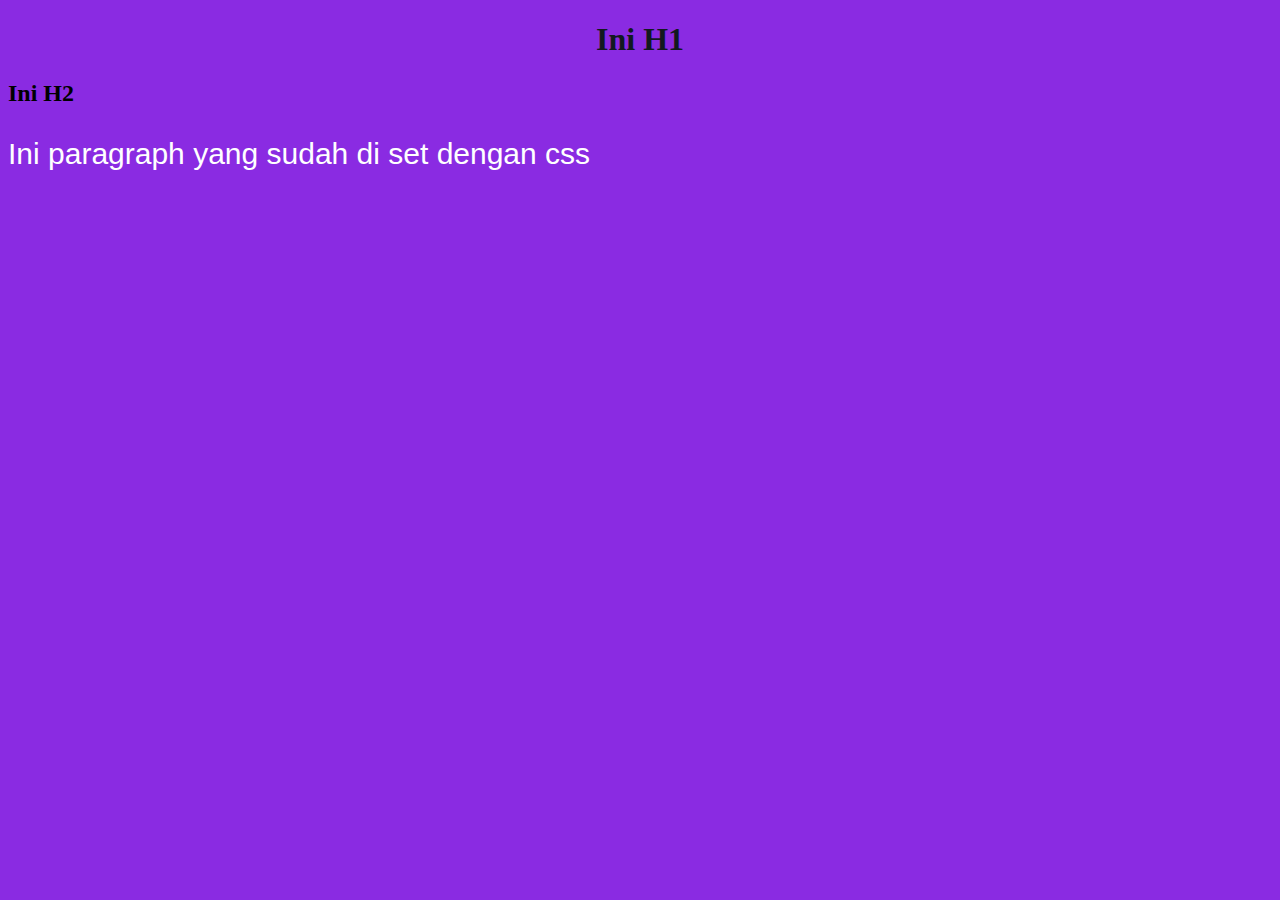
<file: latihan01.html>
<!DOCTYPE html>
<html lang="en">
<head>
   <title>First HTML Document</title>
    <style>
    body {
        background-color: blueviolet;}
    h1 {
        color: rgb(18, 25, 31);
        text-align: center;
    }
    p {
        font-family: Verdana, Geneva, Tahoma, sans-serif;
        font-size: 30px;
        color: white;
    }
    </style>
</head>
<body>
    <H1>Ini H1 </H1>
    <h2>Ini H2 </h2>
    <p>Ini paragraph yang sudah di set dengan css</p>
</body>
</html>
</file>
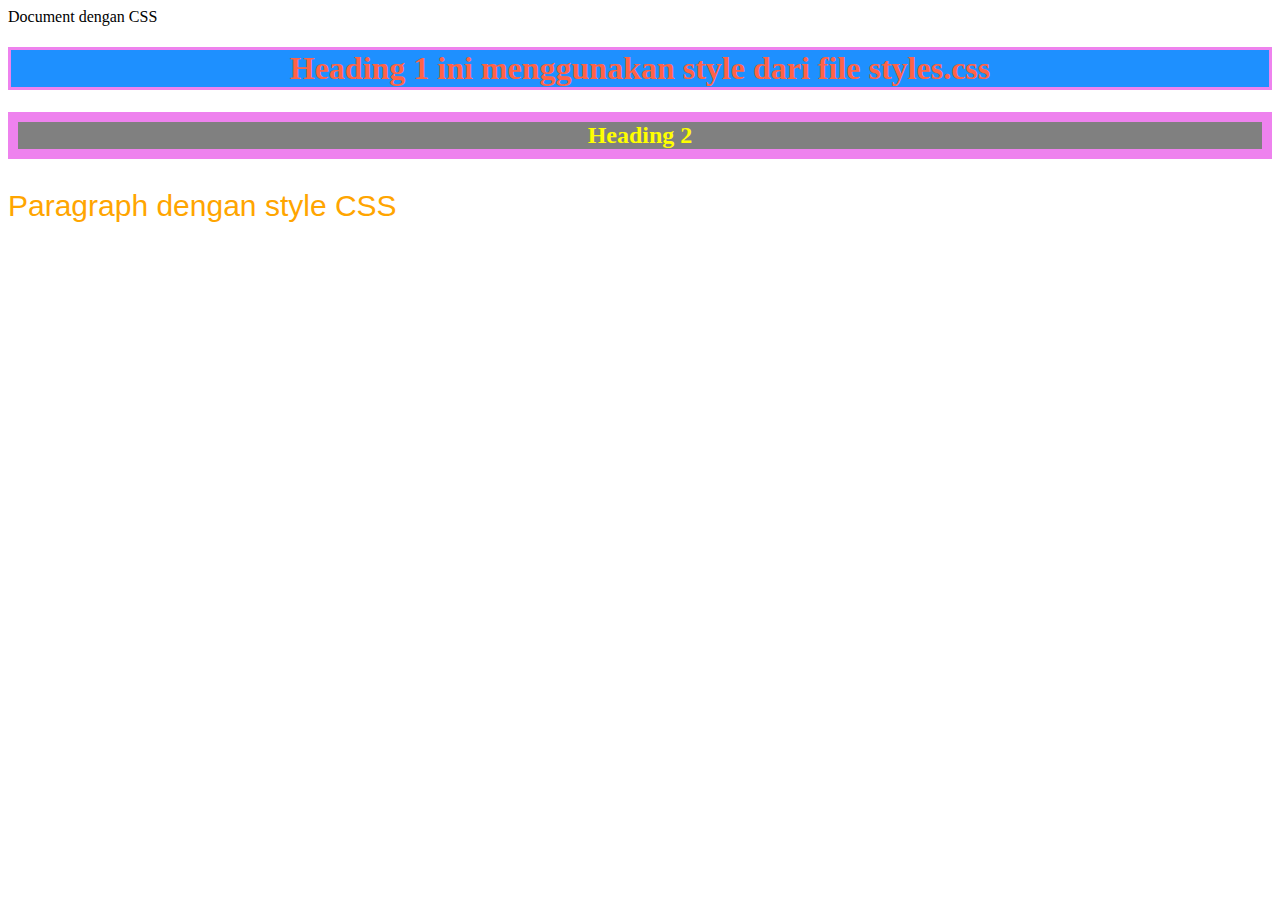
<file: latihan02.html>
<!DOCTYPE html>
<html lang="en">
<head>
    <meta charset="UTF-8">
    <meta name="viewport" content="width=device-width, initial-scale=1.0">
    <link rel="stylesheet" href="styles.css"
    <title>Document dengan CSS</title>
</head>
<body>
    <h1>Heading 1 ini menggunakan style dari file styles.css</h1>
    <h2>Heading 2</h2>
    <p>Paragraph dengan style CSS</p>
    
</body>
</html>
</file>
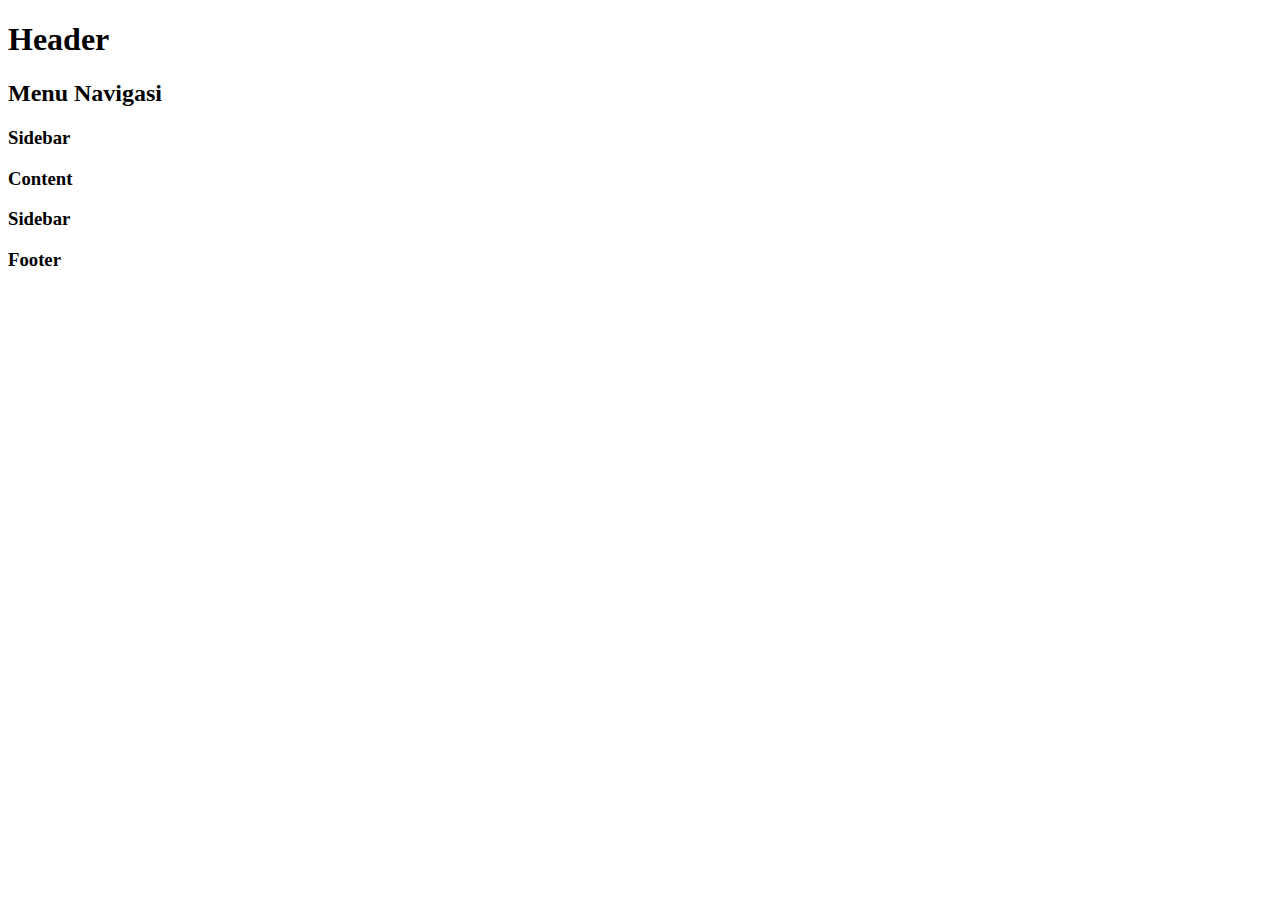
<file: quis01.html>
<!DOCTYPE html>
<html lang="en">
<head>
    <meta charset="UTF-8">
    <meta name="viewport" content="width=device-width, initial-scale=1.0">
    <title>Desain Halaman Web Sederhana</title>
<link rel="stylesheet" href="quis01style.css">
</head>
<body>

    <div id="container">
        <header>
            <h1>Header</h1>
        </header>

        <nav>
            <h2>Menu Navigasi</h2>
        </nav>

        <aside class="sidebar-left">
            <h3>Sidebar</h3>
        </aside>

        <main>
            <h3>Content</h3>
        </main>

        <aside class="sidebar-right">
            <h3>Sidebar</h3>
        </aside>

        <footer>
            <h3>Footer</h3>
        </footer>
    </div>

</body>
</html>
</file>
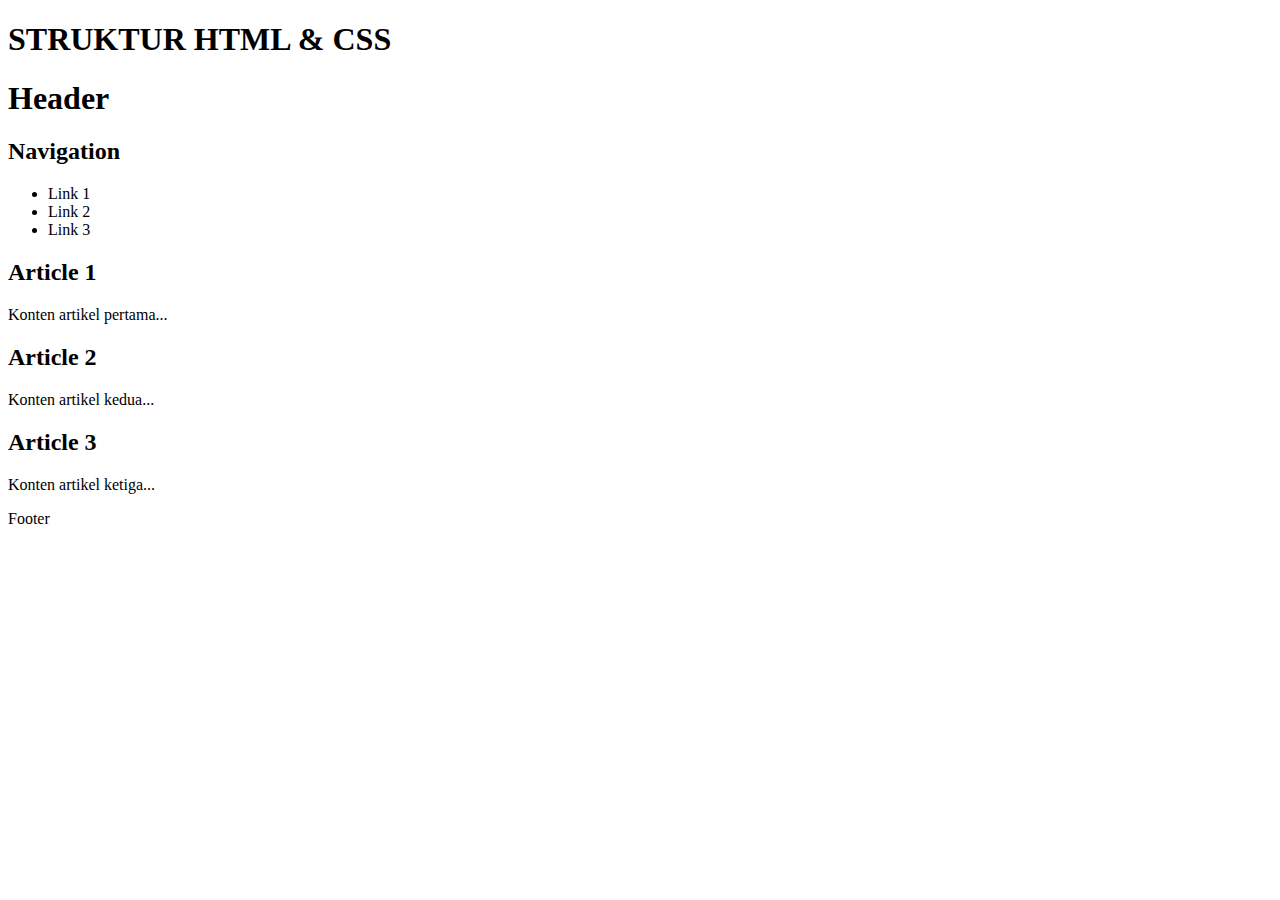
<file: struktur.html>
<!DOCTYPE html>
<html lang="en">
<head>
    <meta charset="UTF-8">
    <meta name="viewport" content="width=device-width, initial-scale=1.0">
    <title>HTML - CSS</title>

</head>
<body>
    <h1>STRUKTUR HTML & CSS</h1>
    <header>
        <h1>Header</h1>
    </header>

    <div class="container">
        <nav>
            <h2>Navigation</h2>
            <ul>
                <li>Link 1</li>
                <li>Link 2</li>
                <li>Link 3</li>
            </ul>
        </nav>

        <main class="articles">
            <article>
                <h2>Article 1</h2>
                <p>Konten artikel pertama...</p>
            </article>
            <article>
                <h2>Article 2</h2>
                <p>Konten artikel kedua...</p>
            </article>
            <article>
                <h2>Article 3</h2>
                <p>Konten artikel ketiga...</p>
            </article>
        </main>
    </div>

    <footer>
        <p>Footer</p>
    </footer>
</body>

</html>
</file>
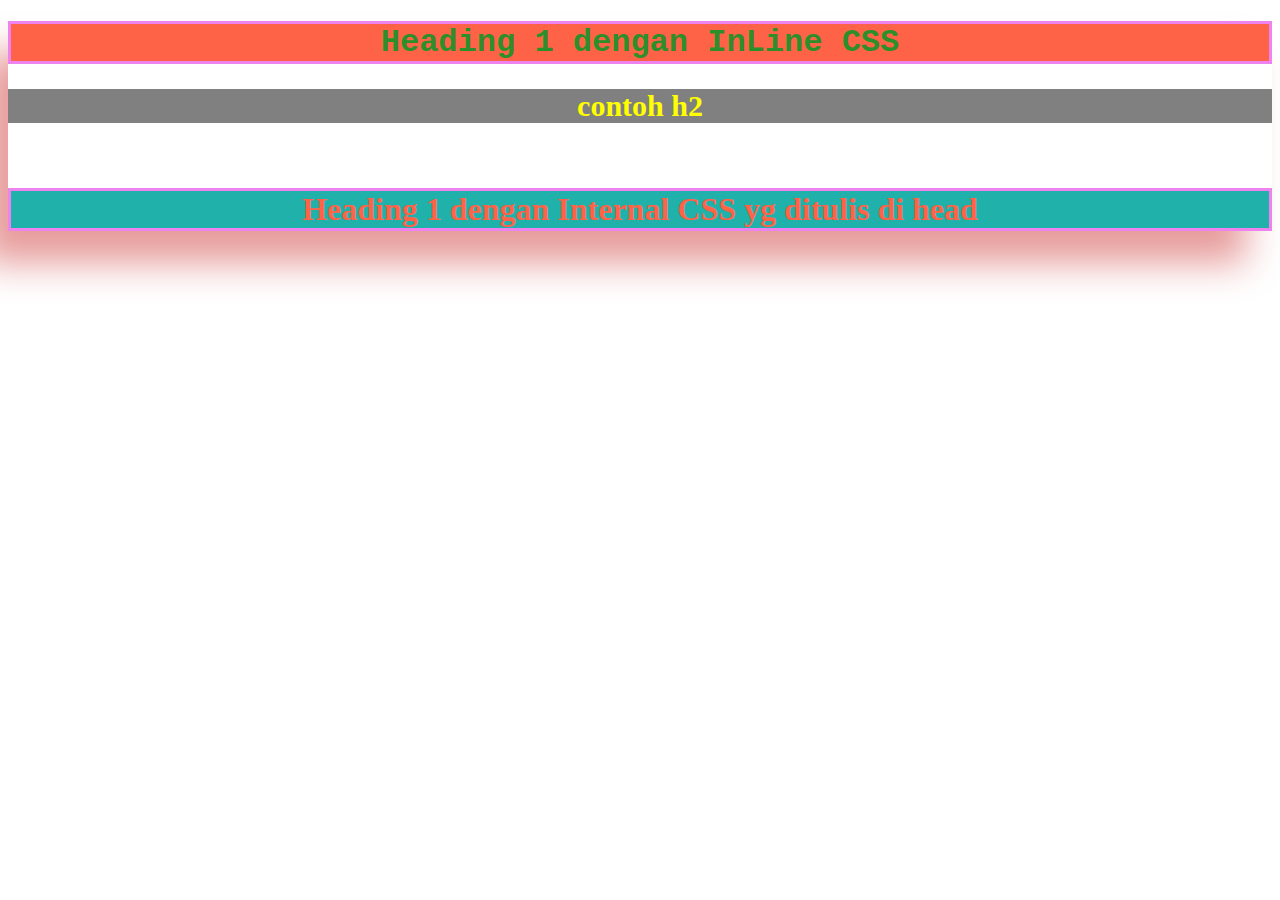
<file: using_css.html>
<!DOCTYPE html>
<html lang="id">
<head>
<!-- 3. External CSS -->
    <link rel="stylesheet" href="styles01.css">
    
<!-- 2. Internal CSS -->    
    <style>
        h3 {color: white; background-color: black; font-family: Georgia, 'Times New Roman', Times, serif;}
    </style>
    <style>
        h6 {
            color: #fff;
        }
    </style>
    <title>Document</title>
</head>
<body>
<!-- 1. Inline CSS -->

 <h1 style="color: rgb(44, 143, 42); background-color: tomato; font-size: 20; font-family: 'Courier New', Courier, monospace; text-align: center; "> Heading 1 dengan InLine CSS</h1>
 <h2 style="font-size: 30px;">contoh h2</h2>
 <br>
 <h1>Heading 1 dengan Internal CSS yg ditulis di head</h1>

</body>
</html>
</file>
<file: styles.css>
body {
       background-color: white;
   }
   h1 {
       background-color:DodgerBlue;
       color: Tomato;
       text-align: center;
       border:3px solid Violet;
   }
  
   h2 {
      color: yellow;
      background-color:Gray;
      text-align: center;
      border:10px solid Violet;
   }

   p {
        font-family: Verdana, Geneva, Tahoma, sans-serif;
        font-size: 30px;
        color: orange;
   }
</file>
<file: quis01style.css>

</file>
<file: styles01.css>
body {
       background-color: darkorchid);
       box-shadow: -26px 32px 35px 0px rgba(201,27,27,0.44);
-webkit-box-shadow: -26px 32px 35px 0px rgba(201,27,27,0.44);
-moz-box-shadow: -26px 32px 35px 0px rgba(201,27,27,0.44);
   }
   h1 {
       background-color:lightseagreen;
       color: Tomato;
       text-align: center;
       border:3px solid Violet;
   }
  
   h2 {
      color: yellow;
      background-color:Gray;
      text-align: center;
      border:border:8px solid #5072ff;
   }

   p {
        font-family: Verdana, Geneva, Tahoma, sans-serif;
        font-size: 30px;
        color: orange;
   }
</file>
